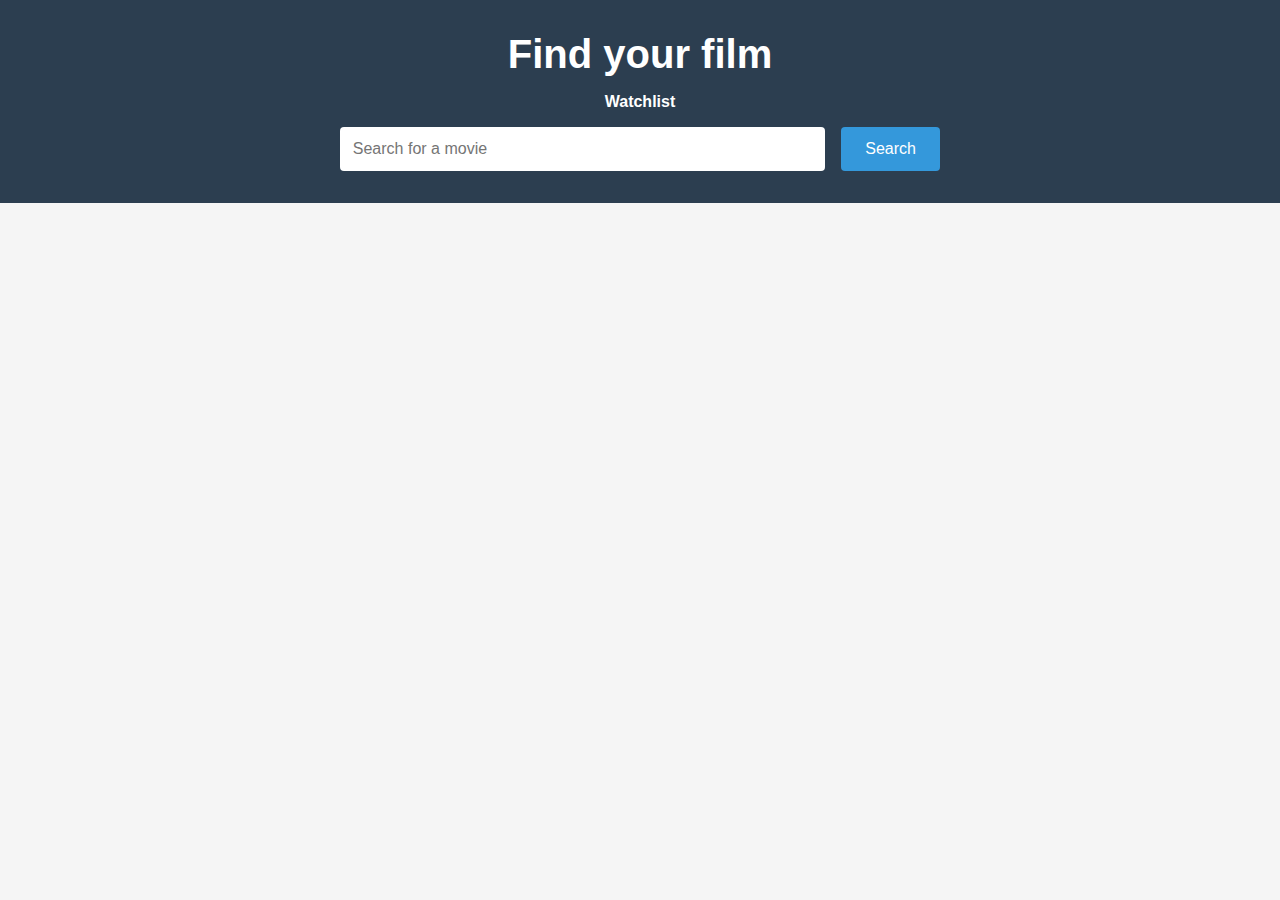
<file: index.html>
<!DOCTYPE html>
<html lang="en">
<head>
    <meta charset="UTF-8">
    <meta name="viewport" content="width=device-width, initial-scale=1.0">
    <title>Movie Watchlist</title>
    <link rel="stylesheet" href="styles.css">
</head>
<body>
    <header>
        <h1>Find your film</h1>
        <nav>
            <ul>
                <li><a href="watchlist.html">Watchlist</a></li>
            </ul>
        </nav>
        <form id="search-form">
            <input type="text" id="search-input" placeholder="Search for a movie">
            <button type="submit" id="search-btn">Search</button>
    </header>

    <main>
        <section id="movie-list"></section>
    </main>
    <script src="index.js"></script>
</body>
</html>
</file>
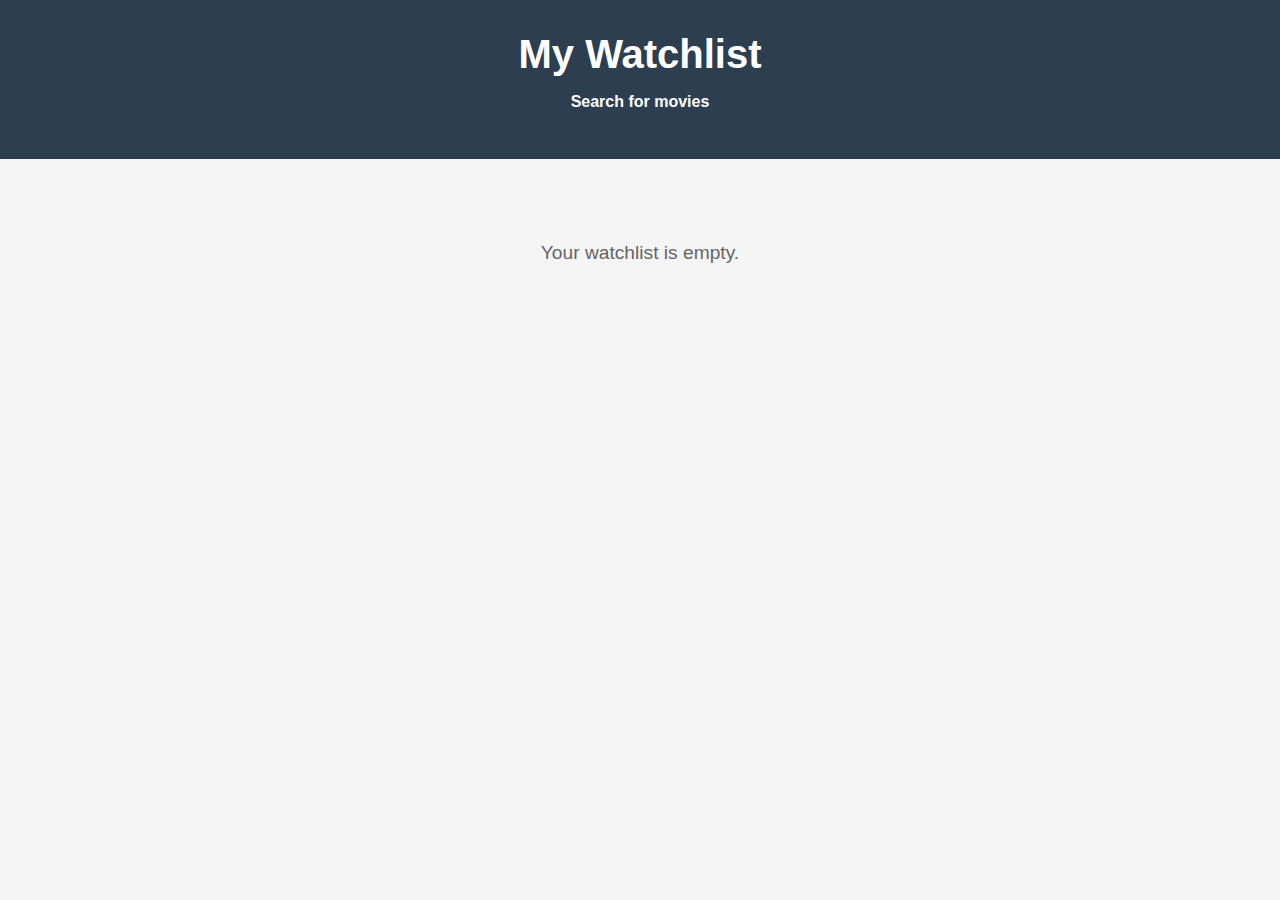
<file: watchlist.html>
<!DOCTYPE html>
<html lang="en">
<head>
    <meta charset="UTF-8">
    <meta name="viewport" content="width=device-width, initial-scale=1.0">
    <title>Watchlist Page</title>
    <link rel="stylesheet" href="styles.css">
</head>
<body>
    <header>
        <h1>My Watchlist</h1>
        <nav>
            <ul>
                <li><a href="index.html">Search for movies</a></li>
            </ul>
        </nav>
    </header>

    <main>
        <div id="watchlist-container"></div>
    </main>

    <script src="watchlist.js"></script>
</body>
</html>
</file>
<file: styles.css>
/* Reset and base styles */
html, body {
    margin: 0;
    padding: 0;
    font-family: Arial, sans-serif;
    background-color: #f5f5f5;
    color: #333;
}

/* Header styles */
header {
    background-color: #2c3e50;
    color: white;
    padding: 2rem;
    text-align: center;
}

header h1 {
    margin: 0 0 1rem 0;
    font-size: 2.5rem;
}

nav ul {
    list-style: none;
    padding: 0;
    margin: 0 0 1rem 0;
}

nav ul li a {
    color: white;
    text-decoration: none;
    font-weight: bold;
}

nav ul li a:hover {
    color: #3498db;
}

/* Search form styles */
#search-form {
    max-width: 600px;
    margin: 0 auto;
    display: flex;
    gap: 1rem;
}

#search-input {
    flex: 1;
    padding: 0.8rem;
    border: none;
    border-radius: 4px;
    font-size: 1rem;
}

#search-btn {
    padding: 0.8rem 1.5rem;
    background-color: #3498db;
    color: white;
    border: none;
    border-radius: 4px;
    cursor: pointer;
    font-size: 1rem;
}

#search-btn:hover {
    background-color: #2980b9;
}

/* Movie list styles */
#movie-list, #watchlist-container {
    max-width: 1200px;
    margin: 2rem auto;
    display: grid;
    grid-template-columns: repeat(auto-fill, minmax(250px, 1fr));
    gap: 2rem;
    padding: 0 1rem;
}

/* Movie item styles */
.movie-item {
    background: white;
    border-radius: 8px;
    overflow: hidden;
    box-shadow: 0 2px 8px rgba(0, 0, 0, 0.1);
    transition: transform 0.2s;
    display: flex;
    flex-direction: column;
    height: 100%;
}

.movie-item:hover {
    transform: translateY(-5px);
}

.movie-item img {
    width: 100%;
    height: 400px;
    object-fit: cover;
    flex-shrink: 0;
}

.movie-info {
    padding: 1rem;
    flex-grow: 1;
    display: flex;
    flex-direction: column;
    justify-content: space-between;
    align-items: flex-start;
}

.movie-info h3 {
    margin: 0 0 0.5rem 0;
    font-size: 1.2rem;
}

.movie-info p {
    margin: 0 0 0.5rem 0;
    color: #666;
}

/* Common button styles */
.watch-btn, .remove-btn {
    width: 100%;
    padding: 0.8rem;
    border: none;
    color: white;
    font-weight: bold;
    cursor: pointer;
    transition: background-color 0.2s;
    margin-top: auto;
    border-radius: 4px;
}

/* Watch button specific styles */
.watch-btn {
    background-color: #2ecc71;
}

.watch-btn:hover {
    background-color: #27ae60;
}

.watch-btn.added {
    background-color: #95a5a6;
    cursor: not-allowed;
}

/* Remove button specific styles */
.remove-btn {
    background-color: #e74c3c;
}

.remove-btn:hover {
    background-color: #c0392b;
}

/* Empty watchlist message */
#watchlist-container p {
    grid-column: 1 / -1;
    text-align: center;
    font-size: 1.2rem;
    color: #666;
    padding: 2rem;
}

/* Add these styles */
.text-content {
    text-align: left;
    width: 100%;
}

.text-content h3,
.text-content p {
    text-align: left;
    margin-left: 0;
}

/* Responsive design */
@media (max-width: 600px) {
    header {
        padding: 1rem;
    }

    header h1 {
        font-size: 2rem;
    }

    #search-form {
        flex-direction: column;
        padding: 0 1rem;
    }

    #movie-list, #watchlist-container {
        grid-template-columns: repeat(auto-fill, minmax(200px, 1fr));
        gap: 1rem;
    }
}
</file>
